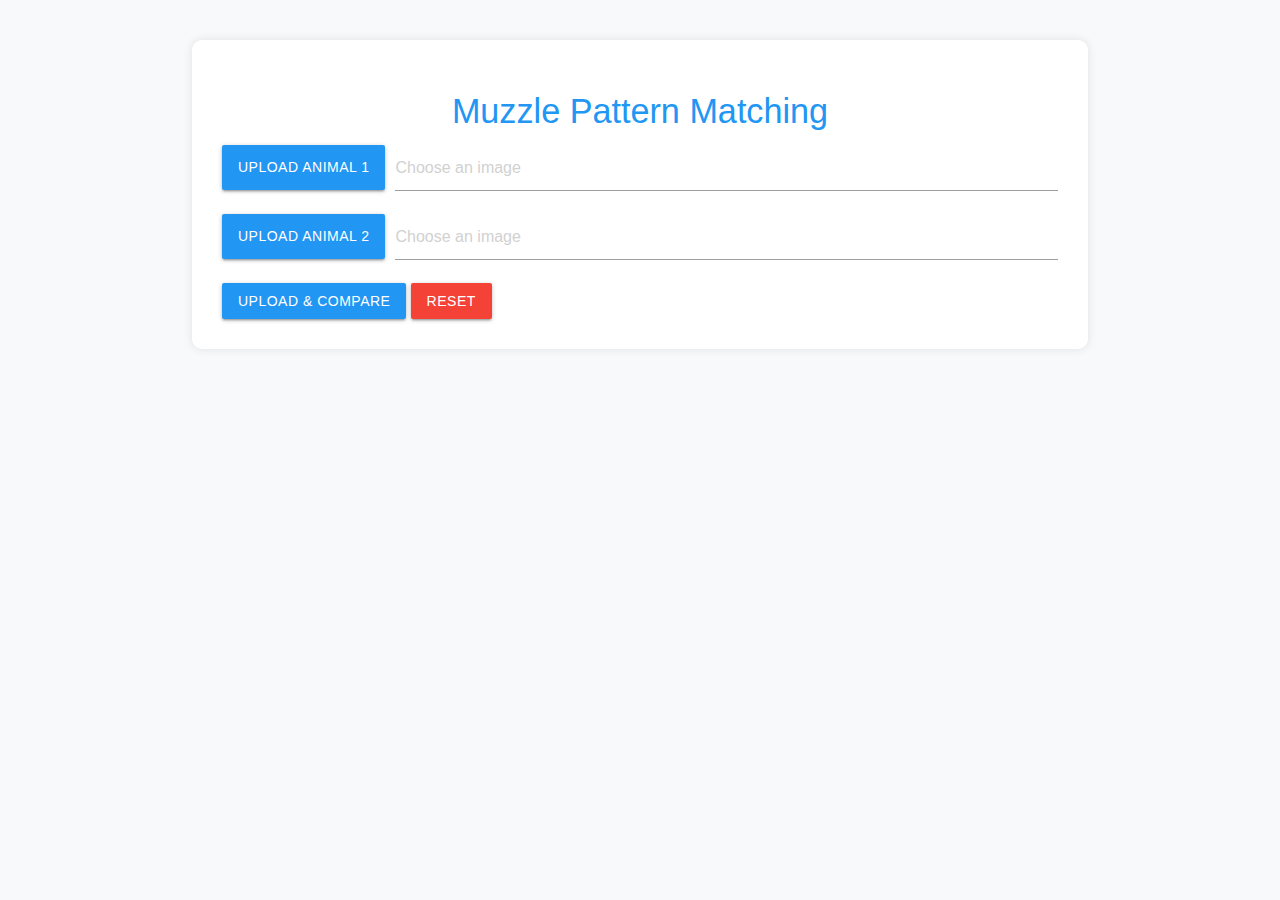
<file: templates/index.html>
<!DOCTYPE html>
<html lang="en">
<head>
    <meta charset="UTF-8">
    <meta name="viewport" content="width=device-width, initial-scale=1.0">
    <title>Muzzle Pattern Matching</title>

    <!-- Materialize CSS -->
    <link href="https://cdnjs.cloudflare.com/ajax/libs/materialize/1.0.0/css/materialize.min.css" rel="stylesheet">
    <script src="https://code.jquery.com/jquery-3.6.0.min.js"></script>
    <link rel="stylesheet" href="https://cdnjs.cloudflare.com/ajax/libs/font-awesome/6.4.2/css/all.min.css"> <!-- Add FontAwesome -->

    <style>
        body {
            background-color: #f8f9fa;
        }
        .container {
            margin-top: 40px;
            background: white;
            padding: 30px;
            border-radius: 10px;
            box-shadow: 0px 0px 10px rgba(0, 0, 0, 0.1);
        }
        .preview-img {
            max-width: 100%;
            height: auto;
            border-radius: 10px;
            margin-top: 15px;
        }
        .alert {
            display: none;
            padding: 10px;
            border-radius: 5px;
        }
        .preloader-wrapper {
            display: none;
        }
    </style>
</head>
<body>

<div class="container">
    <h4 class="center-align blue-text">Muzzle Pattern Matching</h4>

    <form id="uploadForm" class="col s12">
        <div class="file-field input-field">
            <div class="btn blue">
                <span>Upload Animal 1</span>
                <input type="file" name="image1" id="image1Input" required>
            </div>
            <div class="file-path-wrapper">
                <input class="file-path validate" type="text" placeholder="Choose an image">
            </div>
            <!-- <div class="file-path-wrapper">
                <i class="fa fa-camera-retro" id="cameraIcon"></i>
            </div> -->
        </div>

        <div class="file-field input-field">
            <div class="btn blue">
                <span>Upload Animal 2</span>
                <input type="file" name="image2" id="image2Input" required>
            </div>
            <div class="file-path-wrapper">
                <input class="file-path validate" type="text" placeholder="Choose an image">
            </div>
            <!-- <div class="file-path-wrapper">
                <i class="fa fa-camera-retro"></i>
            </div> -->
        </div>



        <button type="submit" class="btn waves-effect waves-light blue w-100">Upload & Compare</button>
        <button type="button" id="resetForm" class="btn waves-effect waves-light red w-100">Reset</button>
    </form>

    <!-- Loading Spinner -->
    <div class="center-align">
        <div class="preloader-wrapper big active">
            <div class="spinner-layer spinner-blue-only">
                <div class="circle-clipper left">
                    <div class="circle"></div>
                </div>
                <div class="gap-patch">
                    <div class="circle"></div>
                </div>
                <div class="circle-clipper right">
                    <div class="circle"></div>
                </div>
            </div>
        </div>
    </div>

    <div id="resultSection" style="display: none;">
        <h5 class="center-align grey-text text-darken-2">Results</h5>

        <div class="row">
            <div class="col s6 center-align">
                <h6>Original Image 1</h6>
                <img id="original1" class="preview-img">
            </div>
            <div class="col s6 center-align">
                <h6>Original Image 2</h6>
                <img id="original2" class="preview-img">
            </div>
        </div>

        <div class="row">
            <div class="col s6 center-align">
                <h6>Extracted Muzzle 1</h6>
                <img id="muzzle1" class="preview-img">
            </div>
            <div class="col s6 center-align">
                <h6>Extracted Muzzle 2</h6>
                <img id="muzzle2" class="preview-img">
            </div>
        </div>

        <div class="center-align">
            <h6>Matching Key Points</h6>
            <img id="matched" class="preview-img">
        </div>

        <div id="matchPercentageContainer" class="center-align">
            <h5>Matching Percentage:</h5>
            <div class="alert center-align" id="matchPercentage"></div>
        </div>
    </div>
</div>

<!-- Materialize JS -->
<script src="https://cdnjs.cloudflare.com/ajax/libs/materialize/1.0.0/js/materialize.min.js"></script>

<script>
    $(document).ready(function() {
        $('#uploadForm').submit(function(event) {
            event.preventDefault();
            var formData = new FormData(this);

            // Show loader
            $('.preloader-wrapper').show();
            $('#resultSection').hide();

            $.ajax({
                url: '/upload',
                type: 'POST',
                data: formData,
                processData: false,
                contentType: false,
                success: function(response) {
                    $('.preloader-wrapper').hide();
                    $('#resultSection').show();

                    $('#original1').attr('src', response.original1);
                    $('#original2').attr('src', response.original2);
                    $('#muzzle1').attr('src', response.muzzle1);
                    $('#muzzle2').attr('src', response.muzzle2);
                    $('#matched').attr('src', response.matched);
                    
                    let percentage = parseFloat(response.match_percentage.replace('%', ''));
                    let alertClass = percentage > 70 ? 'green lighten-4' : (percentage > 40 ? 'yellow lighten-4' : 'red lighten-4');
                    
                    $('#matchPercentage').text(response.match_percentage).removeClass().addClass('alert ' + alertClass).show();
                },
                error: function(xhr) {
                    $('.preloader-wrapper').hide();
                    M.toast({html: xhr.responseJSON.error, classes: 'red'});
                }
            });
        });
      
        $('#resetForm').click(function() {
            $('#uploadForm')[0].reset();
            $('.file-path').val('');
            $('#resultSection').hide();
        });

        
    });

</script>

</body>
</html>
</file>
